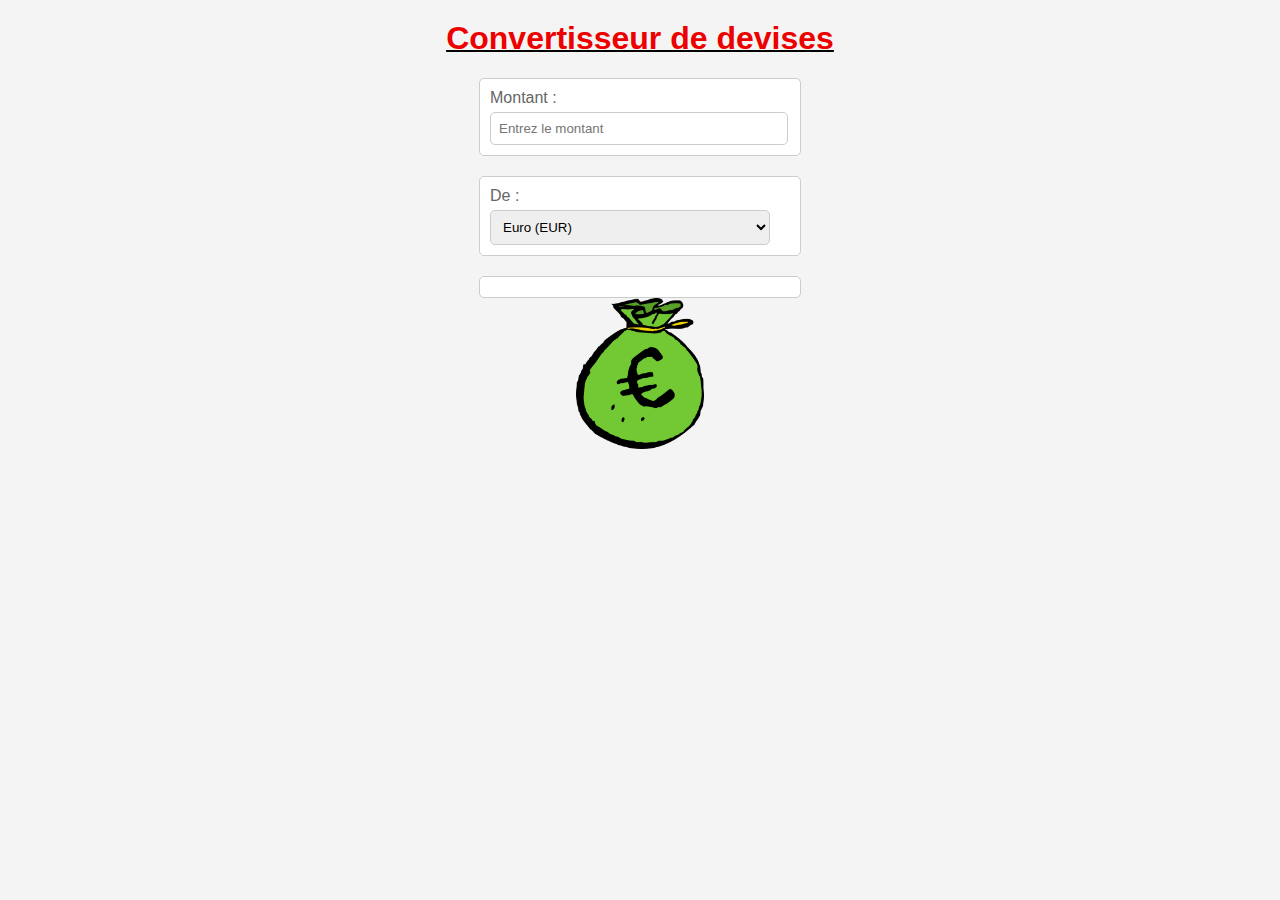
<file: index.html>
<!DOCTYPE html>
<html lang="fr">
    <head>
        <meta charset="UTF-8" />
        <meta name="viewport" content="width=device-width, initial-scale=1.0" />
        <link rel="stylesheet" href="./assets/css/style.css" />
        <title>Convertisseur de devises</title>
    </head>
    <body>
        <h1>Convertisseur de devises</h1>
        <div class="input-container">
            <label for="montant">Montant :</label>
            <input type="number" id="montant" placeholder="Entrez le montant" step="0.01" />
        </div>
        <div class="input-container">
            <label for="devises">De :</label>
            <select id="devises">
                <option value="EUR">Euro (EUR)</option>
                <option value="USD">Dollar américain (USD)</option>
                <option value="GBP">Livre sterling (GBP)</option>
                <option value="FRF">Franc français (FRF)</option>
                <option value="JPY">Yen japonais (JPY)</option>
                <option value="CNY">Yuan chinois (CNY)</option>
            </select>
        </div>
        <div id="output"></div>
        <footer>
            <center><img src="./assets/image/bourse.png" alt="" /></center>
        </footer>
        <script src="./assets/js/script.js"></script>
    </body>
</html>
</file>
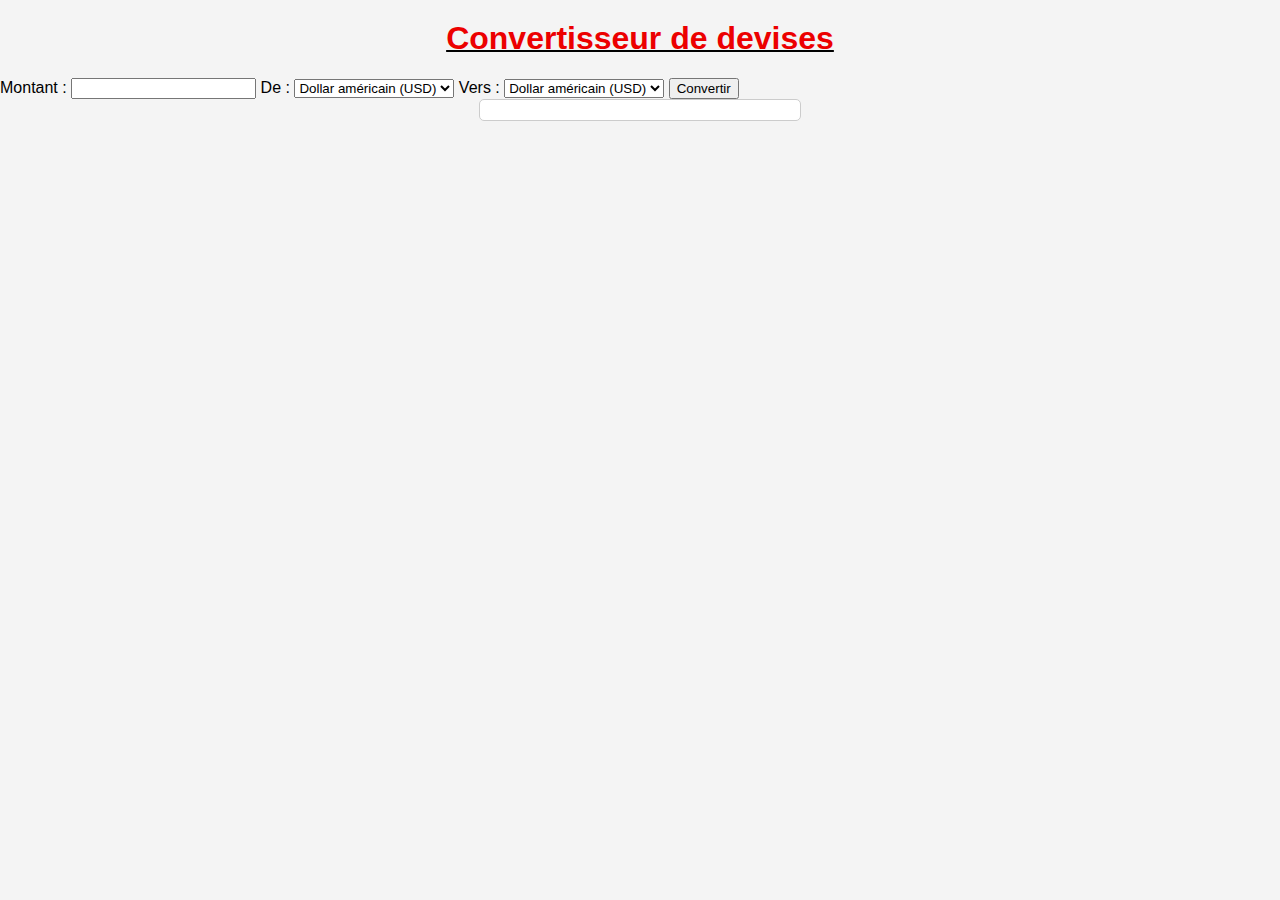
<file: index 1er version.html>
<!DOCTYPE html>
<html lang="fr">
    <head>
        <meta charset="UTF-8" />
        <meta name="viewport" content="width=device-width, initial-scale=1.0" />
        <link rel="stylesheet" href="./assets/css/style.css" />
        <link rel="shortcut icon" type="image/png" href="./assets/image/bourse.png" />

        <title>Convertisseur de devises</title>
    </head>
    <body>
        <h1>Convertisseur de devises</h1>
        <label for="montant">Montant :</label>
        <input type="text" id="montant" />
        <label for="devises">De :</label>
        <select id="devises">
            <option value="USD">Dollar américain (USD)</option>
            <option value="GBP">Livre sterling (GBP)</option>
            <option value="EUR">Euro (EUR)</option>
            <option value="FRF">Franc français (FRF)</option>
            <option value="JPY">Yen japonais (JPY)</option>
            <option value="CNY">Yuan chinois (CNY)</option>
        </select>
        <label for="resultat">Vers :</label>
        <select id="resultat">
            <option value="USD">Dollar américain (USD)</option>
            <option value="GBP">Livre sterling (GBP)</option>
            <option value="EUR">Euro (EUR)</option>
            <option value="FRF">Franc français (FRF)</option>
            <option value="JPY">Yen japonais (JPY)</option>
            <option value="CNY">Yuan chinois (CNY)</option>
        </select>
        <button id="convertir">Convertir</button>
        <p id="output"></p>
        <script src="./assets/js/script.js"></script>
    </body>
</html>
</file>
<file: assets/css/style.css>
/* Styles généraux */
body {
    font-family: Arial, sans-serif;
    margin: 0;
    padding: 0;
    background-color: #f4f4f4;
}

h1 {
    text-align: center;
    margin-top: 20px;
    color: #ec0000;
    text-decoration: underline 2px black solid;
}
img{width: 10%;}
.input-container {
    width: 300px;
    margin: 0 auto 20px;
    background-color: #fff;
    padding: 10px;
    border: 1px solid #ccc;
    border-radius: 5px;
}

.input-container label {
    display: block;
    margin-bottom: 5px;
    color: #666;
}

.input-container select,
.input-container input[type="number"] {
    width: calc(100% - 20px);
    padding: 8px;
    border: 1px solid #ccc;
    border-radius: 5px;
}

#output {
    width: 300px;
    margin: 0 auto;
    padding: 10px;
    border: 1px solid #ccc;
    border-radius: 5px;
    background-color: #fff;
}

#output h2 {
    margin-top: 0;
    color: #333;
}

/* Styles spécifiques pour les tablettes */
@media only screen and (max-width: 991px) {
    .input-container {
        width: calc(100% - 20px);
        margin-bottom: 15px;
    }
}

/* Styles spécifiques pour les téléphones */
@media only screen and (max-width: 767px) {
    .input-container {
        width: calc(100% - 20px);
        margin-bottom: 10px;
    }
    input[type="number"],
    select {
        width: calc(100% - 20px);
        margin-right: 0;
    }
}
</file>
